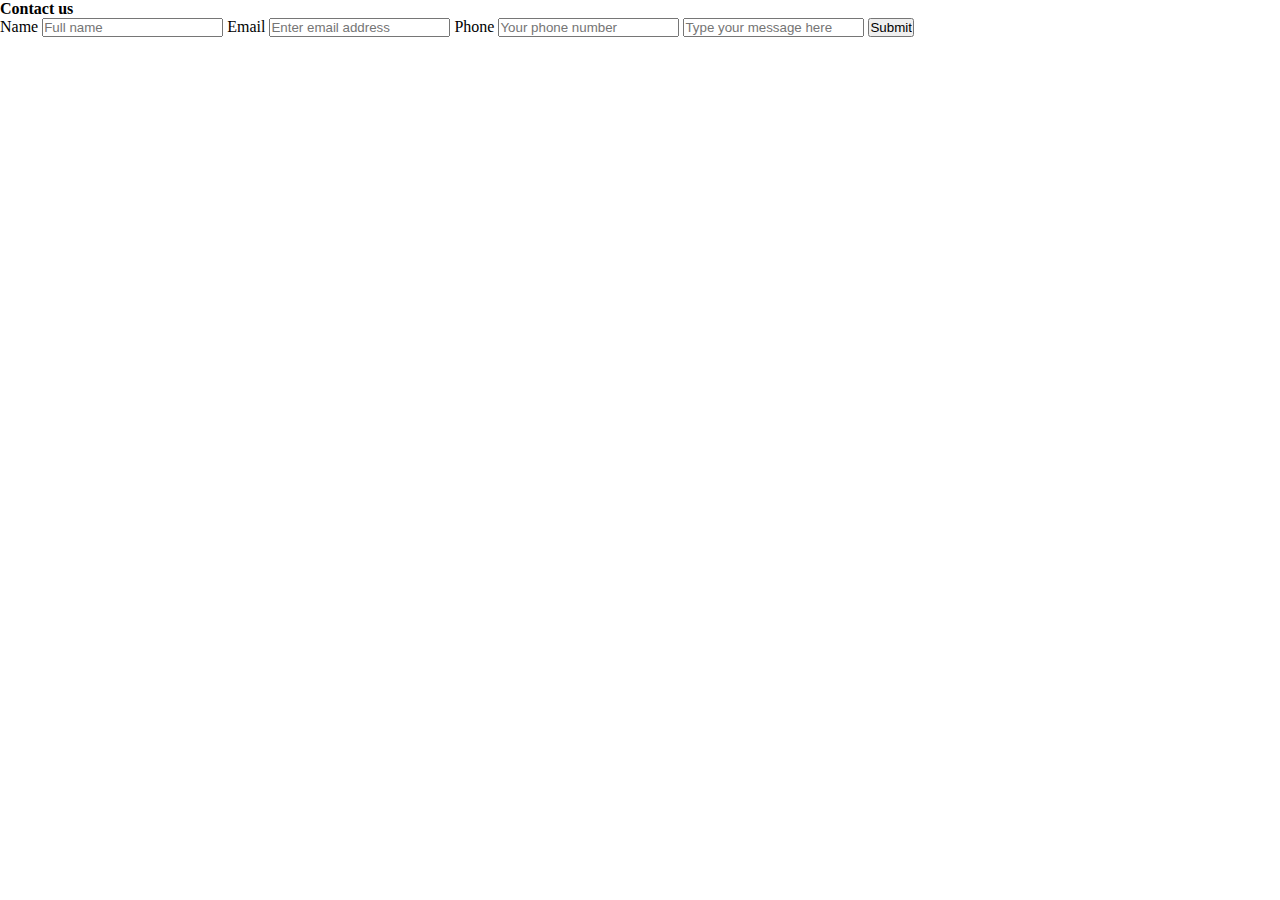
<file: contact.html>
<!DOCTYPE html>
<html lang="en">
<head>
    <meta charset="UTF-8">
    <meta name="viewport" content="width=device-width, initial-scale=1.0">
    <title>Contact us</title>
    <link rel="stylesheet" type="text/css" href="style.css">
</head>
<body>
    <form class="contact">
        <h4>Contact us</h4>

        <label for="name">Name</label>
        <input type="text" placeholder="Full name" id="name">

        <label for="email">Email</label>
        <input type="email" placeholder="Enter email address" id="email">

        <label for="phone">Phone</label>
        <input type="tel" placeholder="Your phone number" id="phone">

        <input type="textarea" placeholder="Type your message here">
        <input type="submit">

    </form>
    
</body>
</html>
</file>
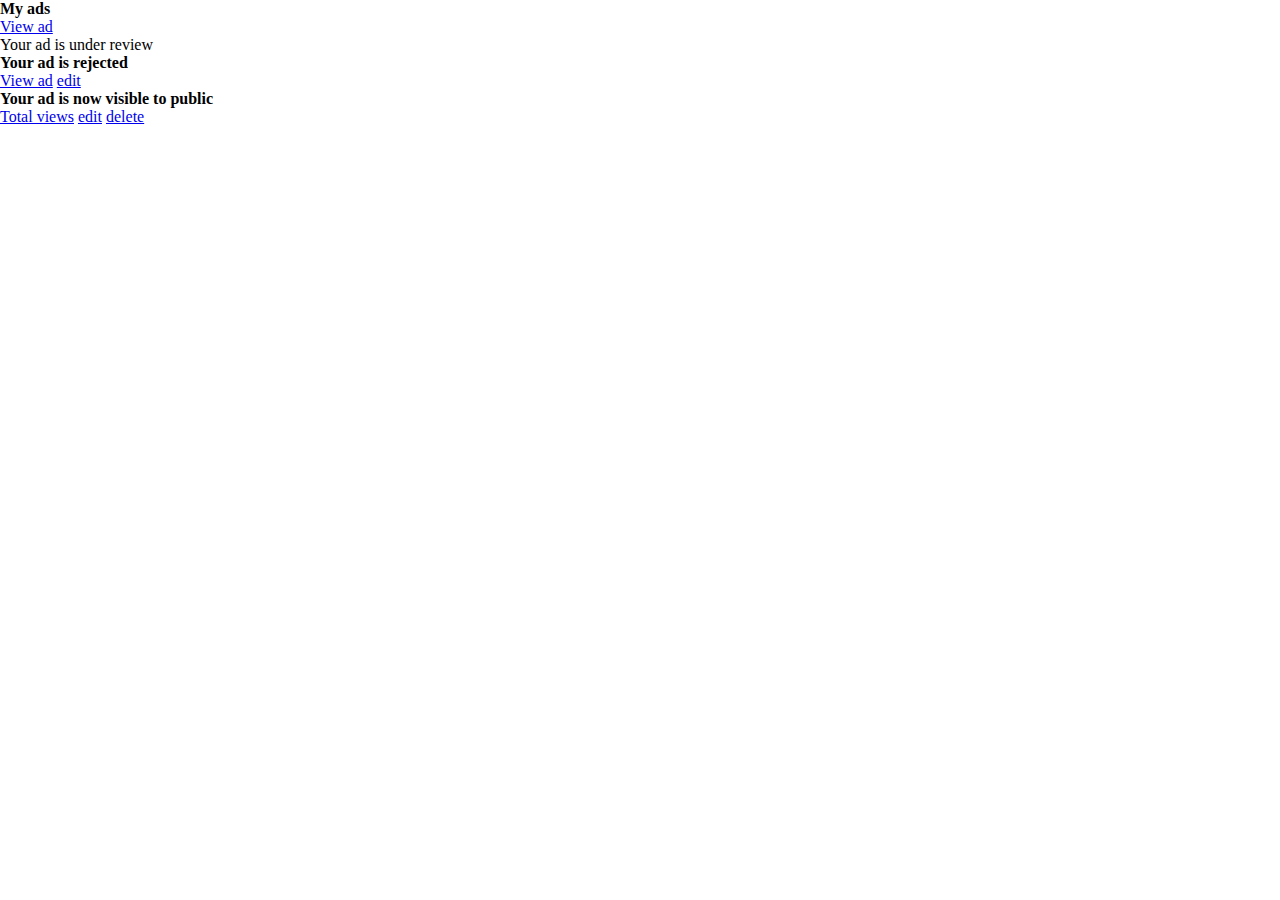
<file: landlord2.html>
<!DOCTYPE html>
<html lang="en">
<head>
    <meta charset="UTF-8">
    <meta name="viewport" content="width=device-width, initial-scale=1.0">
    <title>landlord2</title>
    <link rel="stylesheet" type="text/css" href="style.css">
</head>
<body>

    <div class="my-ads">
        <h4>My ads</h4>
        <a href="#">View ad</a>
        <p>Your ad is under review</p>
    </div>

    <div class="ad-rejected">
        <h4>Your ad is rejected</h4>
        <a href="#">View ad</a>
        <a href="#">edit</a>
    </div>

    <div class="ad-visible">
        <h4>Your ad is now visible to public</h4>
        <a href="#">Total views</a>
        <a href="#">edit</a>
        <a href="#">delete</a>
    </div>
    
</body>
</html>
</file>
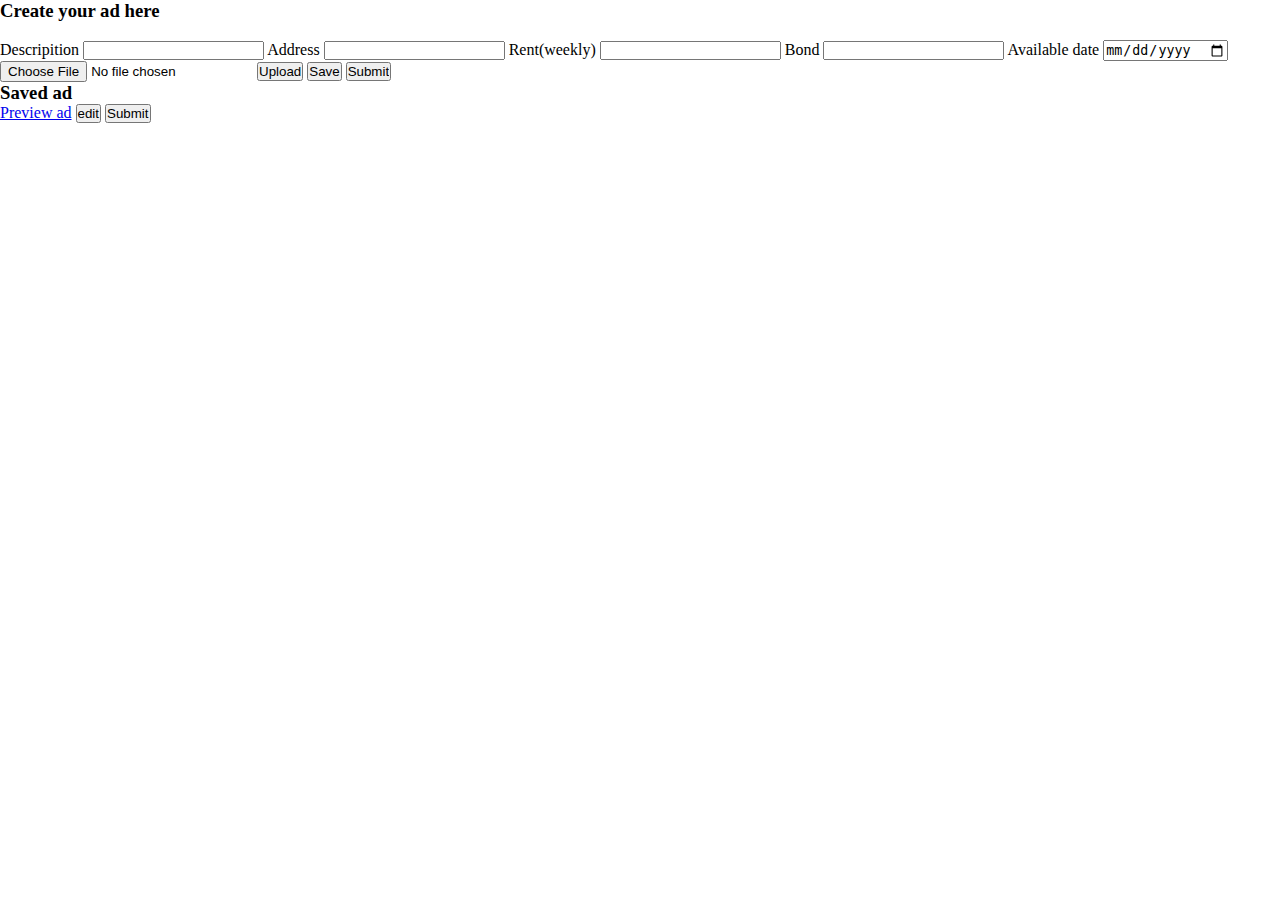
<file: landlordspage.htm>
<!DOCTYPE html>
<html lang="en">
<head>
    <meta charset="UTF-8">
    <meta name="viewport" content="width=device-width, initial-scale=1.0">
    <title>Landlord</title>
    <link rel="stylesheet" href="https://stackpath.bootstrapcdn.com/bootstrap/4.5.0/css/bootstrap.min.css" integrity="sha384-9aIt2nRpC12Uk9gS9baDl411NQApFmC26EwAOH8WgZl5MYYxFfc+NcPb1dKGj7Sk" crossorigin="anonymous">
    <link rel="stylesheet" type="text/css" href="style.css">

</head>
<body>
    <form id="landlord">
        <h3>Create your ad here</h3><br>

        <label for="description">Descripition</label>
        <input type="textarea" id="description">

        <label for="location">Address</label>
        <input type="text" id="location">

        <label for="rent">Rent(weekly)</label>
        <input type="number" id="rent">

        <label for="Bond">Bond</label>
        <input type="number" id="Bond">

        <label for="date">Available date</label>
        <input type="date" id="date">

        <div>
            <input type="file">
            <input type="submit" value="Upload">

            <button type="button">Save</button>
            <input type="submit">
        </div>
    </form>

    <div class="saved-ad">
        <h3>Saved ad</h3>
        <a href="#">Preview ad</a>
        <button type="button">edit</button>
        <input type="submit">
        
    </div>


</body>
</html>
</file>
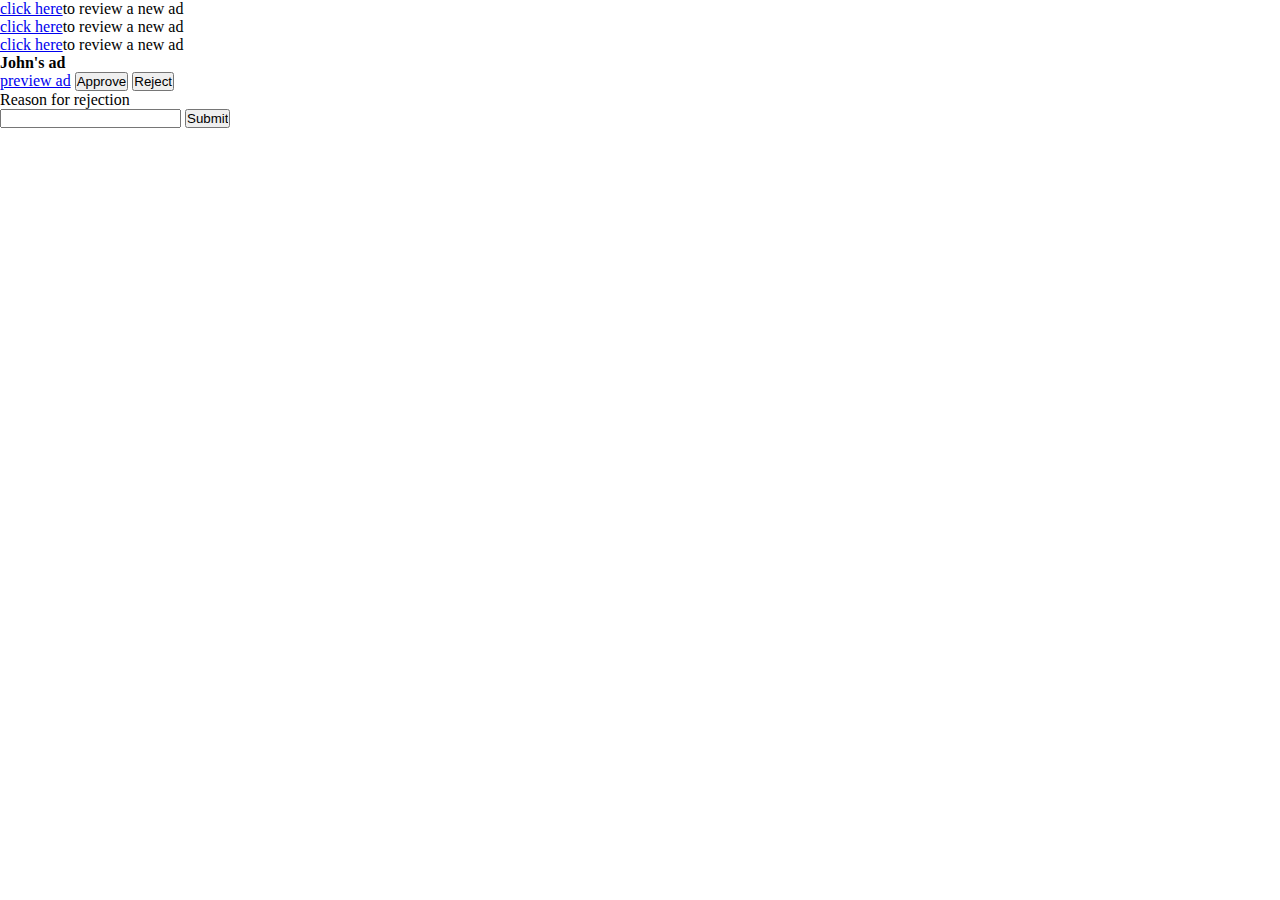
<file: moderator.html>
<!DOCTYPE html>
<html lang="en">
<head>
    <meta charset="UTF-8">
    <meta name="viewport" content="width=device-width, initial-scale=1.0">
    <title>Moderator's page</title>
    <link rel="stylesheet" type="text/css" href="style.css">
</head>
<body>
    <div class="review-ads">
        <p><a href="#">click here</a>to review a new ad</p>
        <p><a href="#">click here</a>to review a new ad</p>
        <p><a href="#">click here</a>to review a new ad</p>
    </div>

    <div class="name's-ad">
        <h4>John's ad</h4>
        <a href="#">preview ad</a>
        <button type="button">Approve</button>
        <button type="button">Reject</button>
    </div>

    <div class="reason">
        <p>Reason for rejection</p>
        <input type="textarea">
        <input type="submit">
    </div>
</body>
</html>
</file>
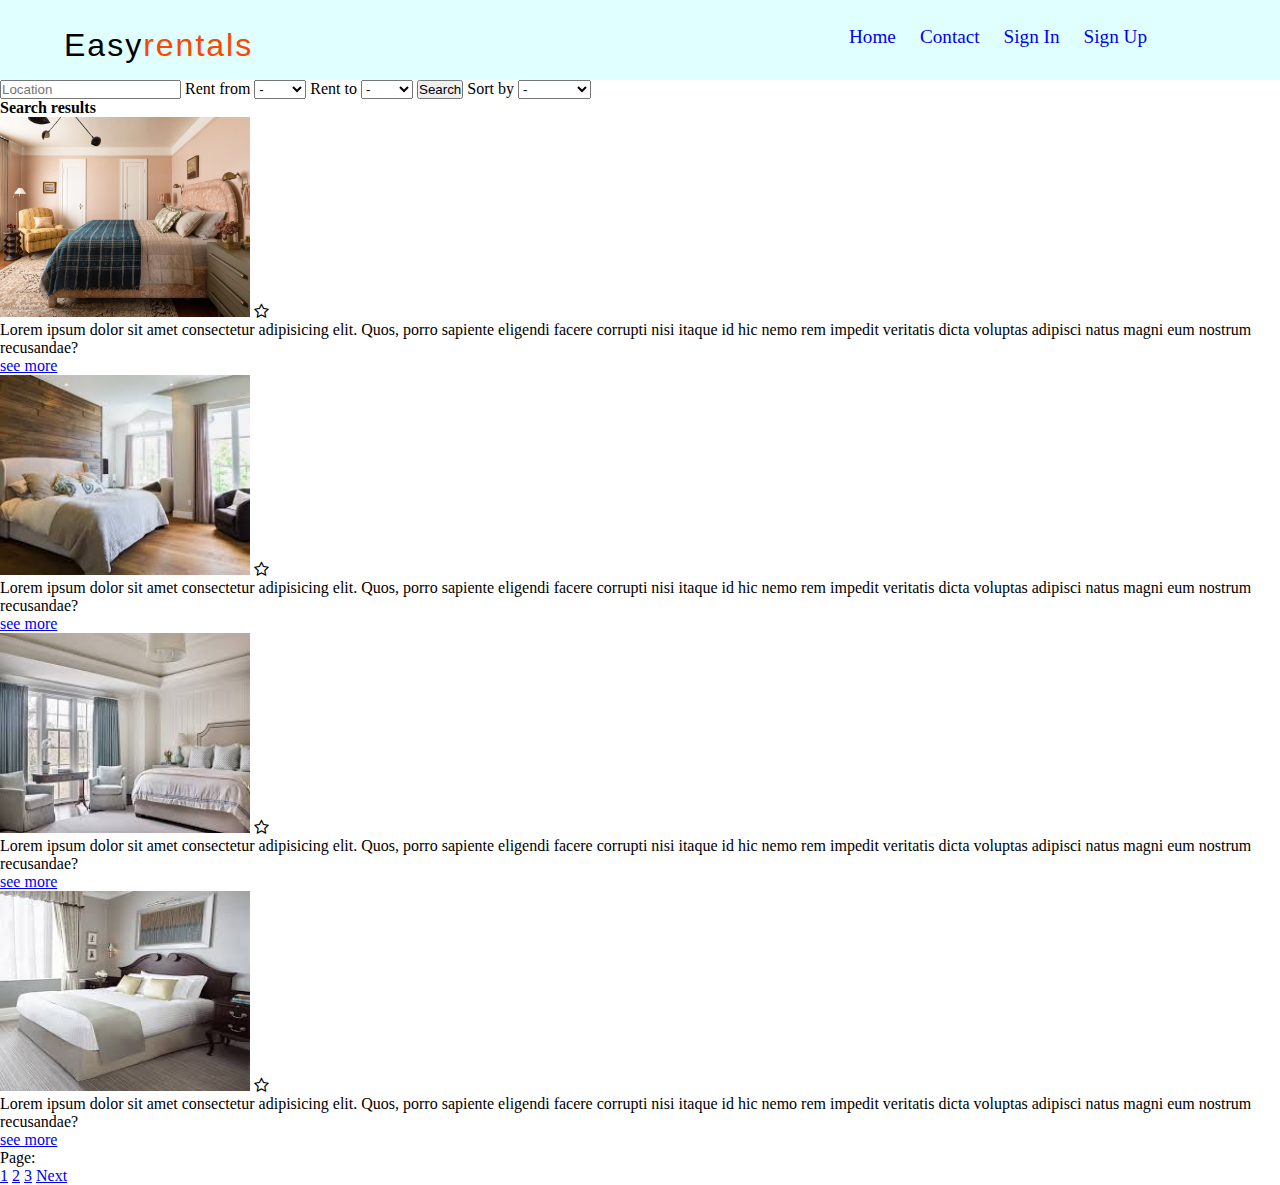
<file: searchresult.html>
<!DOCTYPE html>
<html lang="en">
<head>
    <meta charset="UTF-8">
    <meta name="viewport" content="width=device-width, initial-scale=1.0">
    <title>Search result</title>
    <link rel="stylesheet" href="https://cdnjs.cloudflare.com/ajax/libs/font-awesome/4.7.0/css/font-awesome.min.css">
    <link rel="stylesheet" type="text/css" href="style.css">
</head>
<body>
    <div class="top">
        <div class="logo">
            <h3>Easy<span>rentals</span></h3>
        </div>

        <nav class="navbars">
            <ul>
                <li><a href="#">Home</a></li>
                <li><a href="#">Contact</a></li>
                <li><a href="#">Sign In</a></li>
                <li><a href="#">Sign Up</a></li>
            </ul>
        </nav>
        </div> <!--top-->

        <div class="searchbar">

            <input type="search" placeholder="Location">
      
            <label for="min-rent">Rent from</label>
            <select id="min-rent">
                  <option>-</option>
                  <option>$150</option>
                  <option>$175</option>
                  <option>$200</option>
                  <option>$250</option> 
            </select> 
      
            <label for="max-rent">Rent to</label>
            <select id="max-rent">
                  <option>-</option>           
                  <option>$275</option>
                  <option>$300</option>
                  <option>$350</option>  
                  <option>$400</option>
                  <option>$450</option>
                  <option>$500</option> 
            </select> 
      
            <input type="button" value="Search">

            <label for="sort">Sort by</label>
            <select id="sort">
                <option>-</option>
                <option>Location</option> 
                <option>Rent</option> 
            </select>          
        </div> <!--Searchbar-->

        <h4>Search results</h4>

        <div class="ads">
            <div class="ad">
                <img src="./images/5a.jpg" width="250px" height="200px">
                <i class="fa fa-star-o" aria-hidden="true"></i>
                <p>Lorem ipsum dolor sit amet consectetur adipisicing elit. Quos, porro sapiente eligendi facere corrupti nisi itaque id hic nemo rem impedit veritatis dicta voluptas adipisci natus magni eum nostrum recusandae?</p>
                <a href="#">see more</a>
            </div>

            <div class="ad">
                <img src="./images/5b.jpg" width="250px" height="200px">
                <i class="fa fa-star-o" aria-hidden="true"></i>
                <p>Lorem ipsum dolor sit amet consectetur adipisicing elit. Quos, porro sapiente eligendi facere corrupti nisi itaque id hic nemo rem impedit veritatis dicta voluptas adipisci natus magni eum nostrum recusandae?</p>
                <a href="#">see more</a>
            </div>

            <div class="ad">
                <img src="./images/5c.jpg" width="250px" height="200px">
                <i class="fa fa-star-o" aria-hidden="true"></i>
                <p>Lorem ipsum dolor sit amet consectetur adipisicing elit. Quos, porro sapiente eligendi facere corrupti nisi itaque id hic nemo rem impedit veritatis dicta voluptas adipisci natus magni eum nostrum recusandae?</p>
                <a href="#">see more</a>
            </div>

            <div class="ad">
                <img src="./images/5d.jpg" width="250px" height="200px">
                <i class="fa fa-star-o" aria-hidden="true"></i>
                <p>Lorem ipsum dolor sit amet consectetur adipisicing elit. Quos, porro sapiente eligendi facere corrupti nisi itaque id hic nemo rem impedit veritatis dicta voluptas adipisci natus magni eum nostrum recusandae?</p>
                <a href="#">see more</a>
            </div>

        </div>

        <div class="page">
            <p>Page: </p>
            <a href="#">1</a>
            <a href="#">2</a>
            <a href="#">3</a>
            <a href="#">Next</a>
        </div>
            


</body>
</html>
</file>
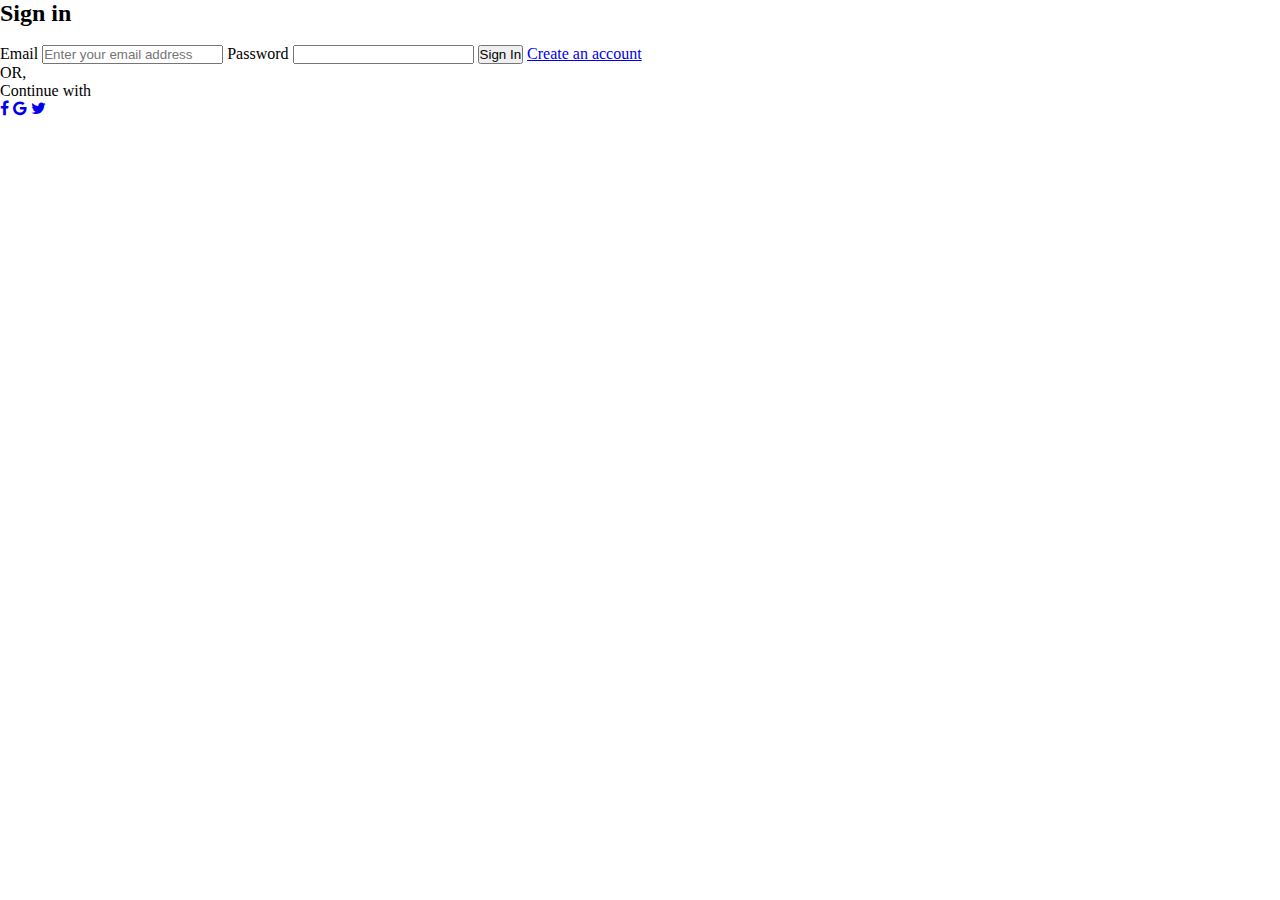
<file: signin.html>
<!DOCTYPE html>
<html lang="en">
<head>
    <meta charset="UTF-8">
    <meta name="viewport" content="width=device-width, initial-scale=1.0">
    <title>Sign in</title>
    <link rel="stylesheet" href="https://cdnjs.cloudflare.com/ajax/libs/font-awesome/4.7.0/css/font-awesome.min.css">
    <link rel="stylesheet" type="text/css" href="style.css">
</head>
<body>
    <div class="signin">
        <h2>Sign in</h2><br>

        <label for="email">Email</label>
        <input type="email" placeholder="Enter your email address" id="email">

        <label for="psw">Password</label>
        <input type="password" placeholder="" id="psw">

        <button type="button">Sign In</button>
        <a href="#">Create an account</a>

        <p>OR,</p>

        <p>Continue with</p>
        
        <a href="#" class="facebook"><i class="fa fa-facebook"></i></a>
        <a href="#" class="google"><i class="fa fa-google"></i></a>
        <a href="#" class="twitter"><i class="fa fa-twitter"></i></a>

    </div>


</body>
</html>
</file>
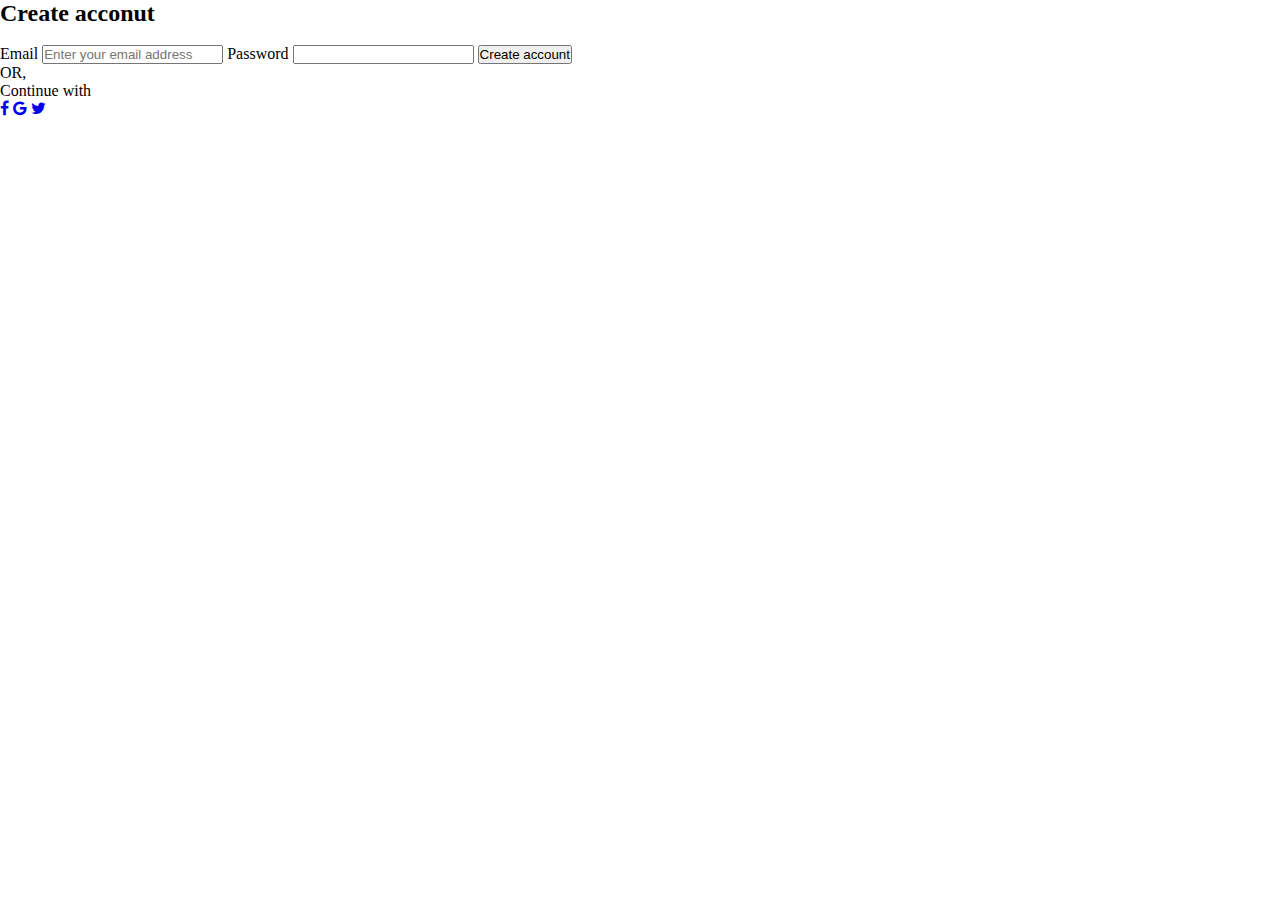
<file: signup.html>
<!DOCTYPE html>
<html lang="en">
<head>
    <meta charset="UTF-8">
    <meta name="viewport" content="width=device-width, initial-scale=1.0">
    <title>Sign up</title>
    <link rel="stylesheet" href="https://cdnjs.cloudflare.com/ajax/libs/font-awesome/4.7.0/css/font-awesome.min.css">
    <link rel="stylesheet" type="text/css" href="style.css">
</head>
<body>
    <div class="signup">
        <h2>Create acconut</h2><br>

        <label for="email">Email</label>
        <input type="email" placeholder="Enter your email address" id="email">

        <label for="psw">Password</label>
        <input type="password" placeholder="" id="psw">

        <button type="button">Create account</button>

        <p>OR,</p>

        <p>Continue with</p>
        
        <a href="#" class="facebook"><i class="fa fa-facebook"></i></a>
        <a href="#" class="google"><i class="fa fa-google"></i></a>
        <a href="#" class="twitter"><i class="fa fa-twitter"></i></a>

    </div>
    
</body>
</html>
</file>
<file: style.css>
*{
    margin: 0;
    padding: 0;
    box-sizing: border-box;
}

/* styling logo and navigation bar */

.top{
    background: lightcyan;
    height: 80px;
    width: 100vw;
    position: relative:
}

.logo{
    position: absolute;
    top: 3%;
    left: 5%;
}

.logo h3{
    font-family: 'Exo 2', sans-serif;
    font-size: 2rem;
    font-weight: 400;
    letter-spacing: 2px;
}

.logo h3 span{
    color: orangered;
}

.navbars ul{
    list-style-type: none; 
    float: right;
    margin-top: 2%;
    margin-right: 10%;
}

.navbars ul li{
    display: inline-block;   
}

.navbars ul li a{
    font-size: 1.2rem;
    text-decoration: none;
    margin-left: 10px;
    background: transparent;
    padding: 5px;
}

.navbars ul li a:hover{
    color:rgb(64, 184, 240);
}

.navbars ul li a:active{
    color: green;
}

/* Slider images */

#slider {
    margin: 0 auto;
    width: 90vw;
    max-width: 100%;
    text-align: center;
 }

 #slider input[type=radio] {
    display: none;
 }

 #slider label {
    cursor:pointer;
    text-decoration: none;
 }

 #slides {
    padding: 10px;
    border: 3px solid #ccc;
    background: #fff;
    position: relative;
    z-index: 1;
 }

 #overflow {
    width: 100%;
    overflow: hidden;
 }

 #slide1:checked ~ #slides .inner {
    margin-left: 0;
 }

 #slide2:checked ~ #slides .inner {
    margin-left: -100%;
 }

 #slide3:checked ~ #slides .inner {
    margin-left: -200%;
 }

 #slide4:checked ~ #slides .inner {
    margin-left: -300%;
 }

 #slides .inner {
    transition: margin-left 800ms cubic-bezier(0.770, 0.000, 0.175, 1.000);
    width: 400%;
    line-height: 0;
    height: 400px;
 }

 #slides .slide {
    width: 25%;
    float:left;
    display: flex;
    justify-content: center;
    align-items: center;
    height: 100%;
    color: #fff;
 }

 #slides .slide_1 {
    background: #00171F;
 }
 
 #slides .slide_2 {
    background: #003459;
 }

 #slides .slide_3 {
    background: #007EA7;
 }

 #slides .slide_4 {
    background: #00A8E8;
 }

 .text {
   color: #262727;
   font-size: 35px;
   padding: 8px 12px;
   position: absolute;
   bottom: 28px;
   width: 100%;
   text-align: center;
 }

 #controls {
    margin: -180px 0 0 0;
    width: 100%;
    height: 50px;
    z-index: 3;
    position: relative;
 }

 #controls label {
    transition: opacity 0.2s ease-out;
    display: none;
    width: 50px;
    height: 50px;
    opacity: .4;
 }

 #controls label:hover {
    opacity: 1;
 }

 #slide1:checked ~ #controls label:nth-child(2),
 #slide2:checked ~ #controls label:nth-child(3),
 #slide3:checked ~ #controls label:nth-child(4),
 #slide4:checked ~ #controls label:nth-child(1) {
    background: url(https://image.flaticon.com/icons/svg/130/130884.svg) no-repeat;
    float:right;
    margin: -50px -50px 0 0;
    display: block;
 }

 #slide1:checked ~ #controls label:nth-last-child(2),
 #slide2:checked ~ #controls label:nth-last-child(3),
 #slide3:checked ~ #controls label:nth-last-child(4),
 #slide4:checked ~ #controls label:nth-last-child(1) {
    background: url(https://image.flaticon.com/icons/svg/130/130882.svg) no-repeat;
    float:left;
    margin: -50px 0 0 -50px;
    display: block;
 }

 #slide1:checked ~ #bullets label:nth-child(1),
 #slide2:checked ~ #bullets label:nth-child(2),
 #slide3:checked ~ #bullets label:nth-child(3),
 #slide4:checked ~ #bullets label:nth-child(4) {
    background: #444;
 }

 @media screen and (max-width: 900px) {
    #slide1:checked ~ #controls label:nth-child(2),
    #slide2:checked ~ #controls label:nth-child(3),
    #slide3:checked ~ #controls label:nth-child(4),
    #slide4:checked ~ #controls label:nth-child(1),
    #slide1:checked ~ #controls label:nth-last-child(2),
    #slide2:checked ~ #controls label:nth-last-child(3),
    #slide3:checked ~ #controls label:nth-last-child(4),
    #slide4:checked ~ #controls label:nth-last-child(1) {
       margin: 0;
    }

    #slides {
       max-width: calc(100% - 140px);
       margin: 0 auto;
    }
</file>
